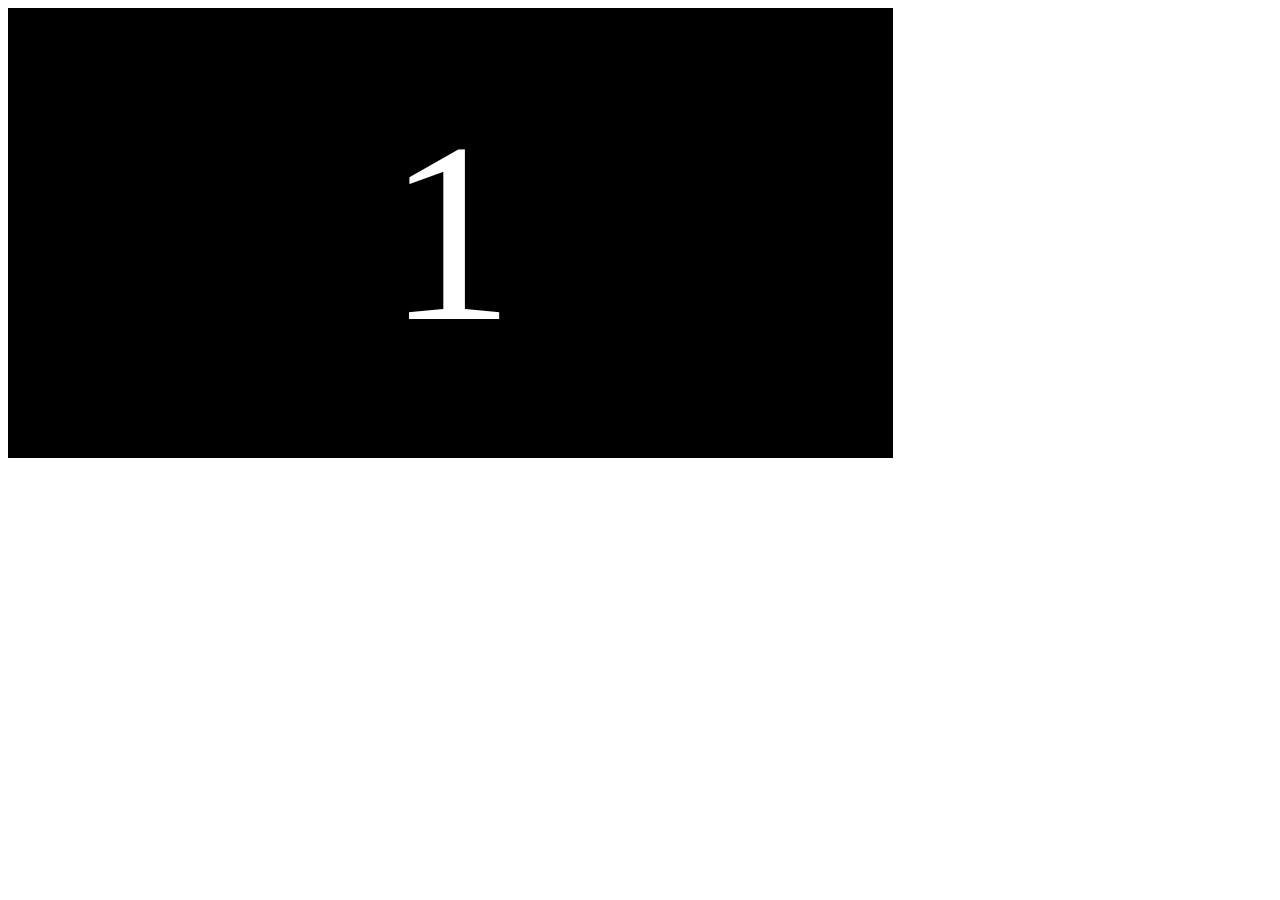
<file: index.html>
<!DOCTYPE html>
<html lang="en">
<head>
    <meta charset="UTF-8">
    <meta http-equiv="X-UA-Compatible" content="IE=edge">
    <meta name="viewport" content="width=device-width, initial-scale=1.0">
    <title>Document</title>
</head>
<style>
    .container {
  width: 70%;
  height: 50vh;
  overflow: hidden;
  align-items: center;
  overflow-y: auto;
  -ms-scroll-snap-points-y: repeat(100vh);
      scroll-snap-points-y: repeat(100vh);
  -ms-scroll-snap-type: y mandatory;
      scroll-snap-type: y mandatory;
  will-change: scroll-snap-type;
  animation: mymove 5s infinite;
}
@keyframes mymove {
  50% {transform: rotate(360deg);}
}
section {
  /*  position: sticky;
   top: 0; */
  display: flex;
  align-items: center;
  justify-content: center;
  scroll-snap-align: center;
  width: 100%;
  height: 50vh;
  color: #FFF;
  background: black;
  scroll-snap-align: center;
  font-size: 20vw;
}
section:nth-child(2n+2) {
  color: black;
  background: yellow;
}
</style>
<body>
    <div class="container">
        <section>1</section>
        <section>2</section>
        <section>3</section>
        <section>4</section>
        <section>5</section>
      </div>
</body>
</html>
</file>
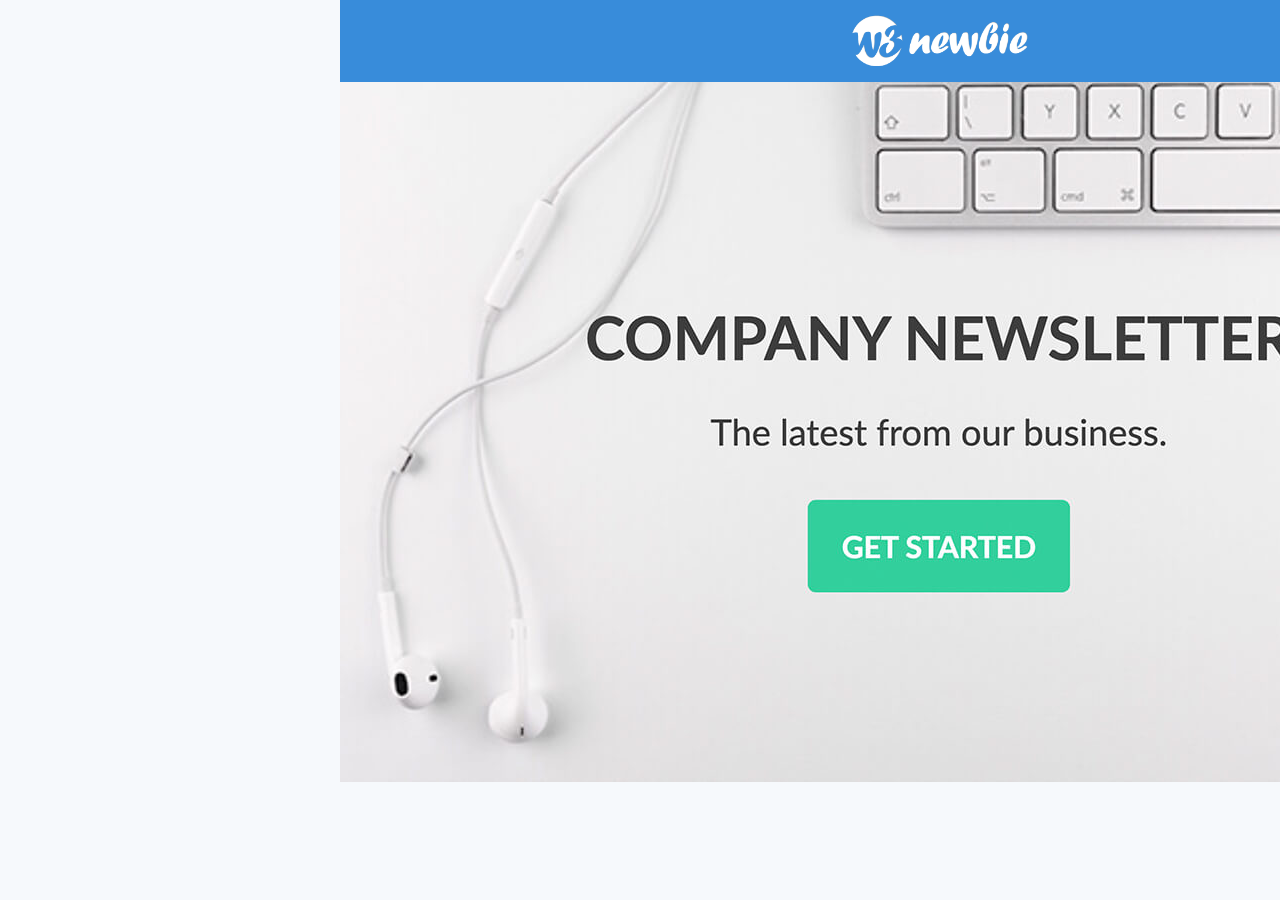
<file: Email-Template/index.html>
<!DOCTYPE html PUBLIC "-//W3C//DTD XHTML 1.0 Transitional//EN" "http://www.w3.org/TR/xhtml1/DTD/xhtml1-transitional.dtd">
<html xmlns="http://www.w3.org/1999/xhtml">
<head>
<meta http-equiv="Content-Type" content="text/html; charset=utf-8" />
<meta http-equiv="X-UA-Compatible" content="IE=edge" />
<meta name="viewport" content="width=device-width, initial-scale=1.0">
<title></title>
<style type="text/css">
	@import url('https://fonts.googleapis.com/css2?family=Roboto+Condensed:wght@700&display=swap');
	

	body{
		margin: 0%;
		padding: 0%;
		background-color: #f6f9fc;
	}
	table{
		border-spacing: 0;

	}
	td{
		padding: 0%;
	}
	img{
		border: 0;
	}

	.wrapper{
		width: 100%;
		table-layout: fixed;
		background-color: #f6f9fc;
		padding-bottom: 40px;
	}

	.webkit{
		max-width: 600px;
		background-color: #ffff;
	}
	.outer{
		margin: 0 auto ;
		width: 100%;
		max-width: 600px;
		border-spacing: 0;
		color: #4a4a4a;
	}


	@media screen and (max-width: 600px) {

	}

	@media screen and (max-width: 400px) {

	}

</style>
</head>
<body>

<center class="wrapper">
	<div class="webkit">
		<table class="outer" align="center">

            <tr>
                <td>
                    <table width=" 100" style="border-spacing: 0;">
				<tr>
					<td style="background-color: #388CDA; padding: 10px; text-align: center;">

						<a href=""> <img src="./img/w3newbie-white.png" width="180" alt=""> </a>

                    </td>

                    
                    <tr>
                        <td>
                            <a href=""><img src="./img/1200x700.jpg" alt=""></a>
                        </td>
                    </tr>

				</tr>

                <td class="three-columns">
                    <table class="columns">
                        <tr>
                            <td class="padding">
                                <table class="content">
                                    <tr>
                                        <td><a href=""></a></td>
                                    </tr>
                                </table>
                            </td>
                        </tr>
                    </table>
                </td>


            </table>
            </td>
        </tr>

		</table>
	</div>
</center>

</body>
</html>
</file>
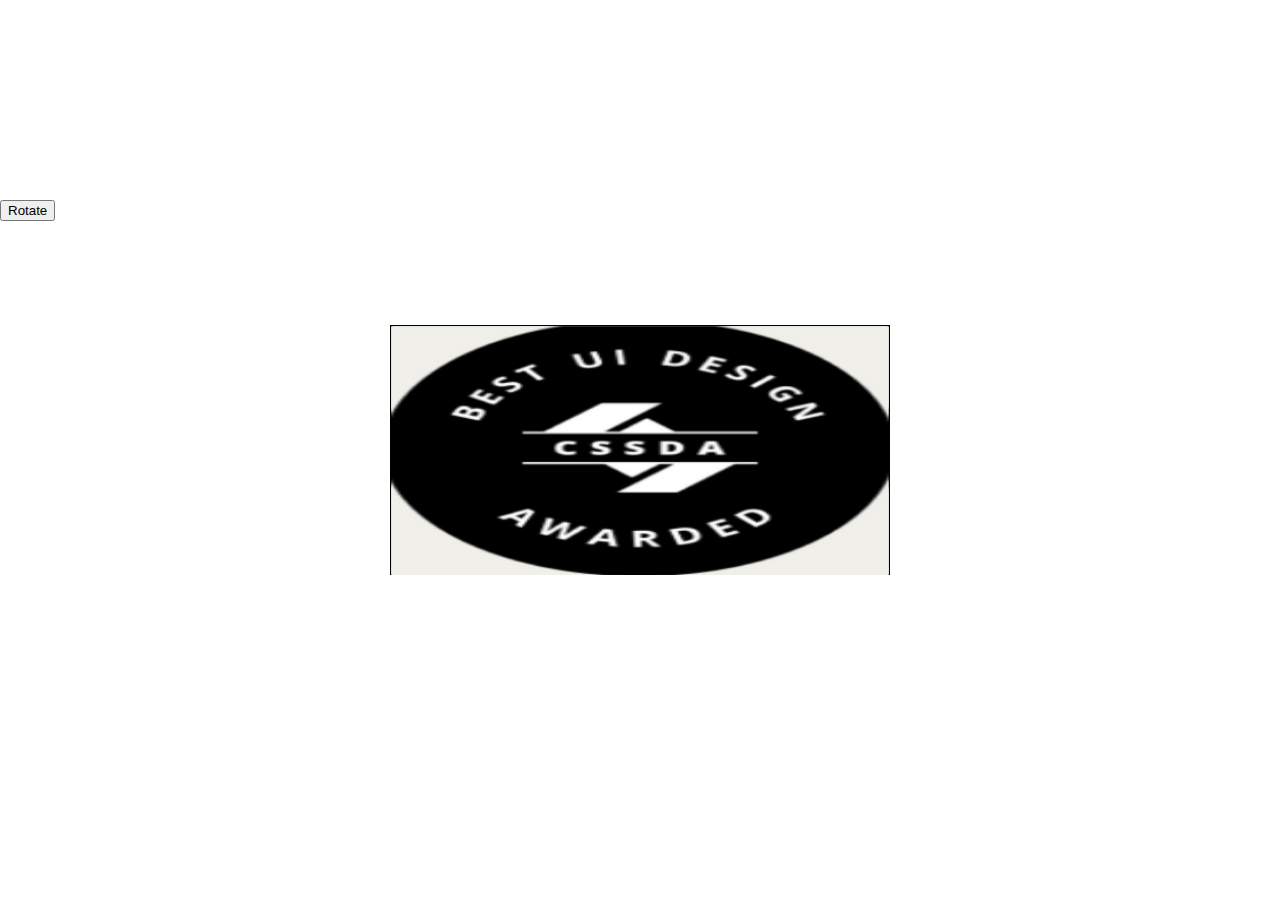
<file: ELV8/carasol.html>
<!DOCTYPE html>
<html lang="en">
<head>
    <meta charset="UTF-8">
    <meta http-equiv="X-UA-Compatible" content="IE=edge">
    <meta name="viewport" content="width=device-width, initial-scale=1.0">
    <title>Document</title>
</head>
<style>
    *
{
    box-sizing:border-box;
}
html ,body
{
    margin:0;
    padding:0;
    height:100%;
}
.carousel
{
    width:400px;
    height:200px;
    position:relative;
    top:50%;
    left:50%;
    transform:translateX(-50%) translateY(-50%);

    perspective:1000px;
    transform-style: preserve-3d;

}
.carousel .item
{
    width:100%;
    height:100%;
    position:absolute;

    border: 1px solid black;

    transition:transform 1s;
}
</style>
<body>
    
    <div class="carousel">
        <div class="item"><img src="../assests/images/image 17.png" style="height:199px; width:398px;"></div>
        <div class="item"><img src="../assests/images/image 17.png" style="height:199px; width:398px;"></div>
        <div class="item"><img src="../assests/images/image 17.png" style="height:199px; width:398px;"></div>
        <div class="item"><img src="../assests/images/image 17.png" style="height:199px; width:398px;"></div>
    </div>

    <button onclick="rotate(1)">Rotate</button>

<script>
    var items,length,deg,z,move = 0;

function rotate(direction)
{
    move += direction;

    for(var i = 0; i < length; i++)
    {
        items[i].style.transform = "rotateY("+(deg*(i+move))+"deg) translateZ("+z+"px)";
    }
}

function load()
{
    items = document.getElementsByClassName('item');
    length = items.length;

    deg = 360 / length;
    z = (items[0].offsetWidth / 2) / Math.tan((deg / 2) * (Math.PI / 180));

    for(var i = 0; i < length; i++)
    {
        items[i].style.transform = "rotateY("+(deg*i)+"deg) translateZ("+z+"px)";
    }

    setInterval(function(){ rotate(1); }, 10000); //auto rotate every 10 seconds(10,000 miliseconds)
}

window.addEventListener('load', load); 
</script>
</body>
</html>
</file>
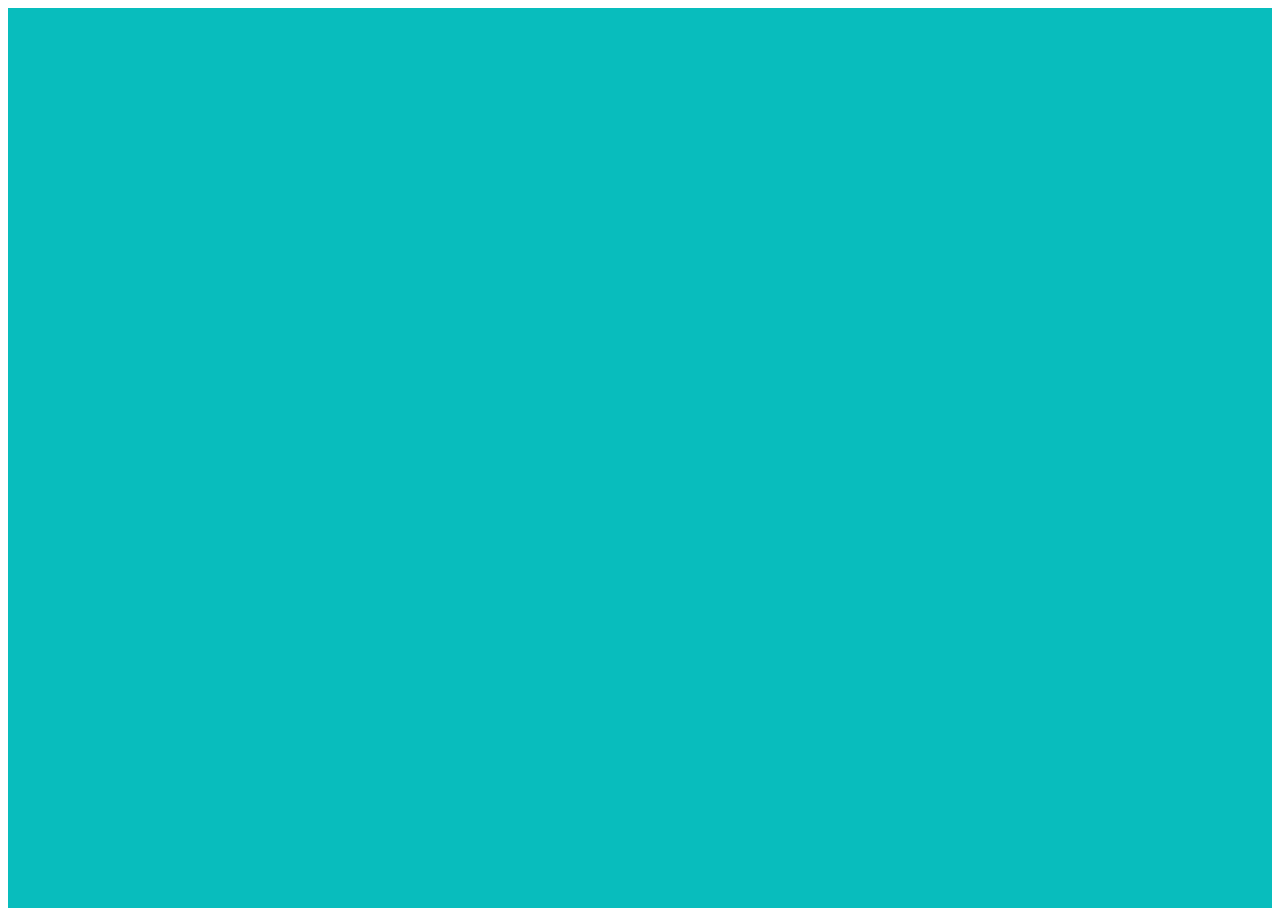
<file: ELV8/testing.html>
<!DOCTYPE html>
<html lang="en">
<head>
    <meta charset="UTF-8">
    <meta http-equiv="X-UA-Compatible" content="IE=edge">
    <meta name="viewport" content="width=device-width, initial-scale=1.0">
    <title>Document</title>
</head>
<style>
    *, *::before, *::after {
  box-sizing: border-box;
}

body {
  font-family: "Work Sans", sans-serif;
  font-weight: 400;
  height: 100vh;
}

.wrapper {
  background-color: #08BDBD;
  height: 100%;
  width: 100%;
  display: flex;
  justify-content: center;
}

.carousel {
  position: relative;
  overflow: hidden;
  width: 100%;
  display: flex;
  justify-content: center;
  align-items: center;
}

.carousel__item {
  width: 100%;
  max-width: 300px;
  padding: 0 12px;
  display: flex;
  flex-direction: column;
  align-items: center;
  position: absolute;
  opacity: 0;
  -webkit-animation: carousel-animate-horizontal 20s linear forwards infinite;
          animation: carousel-animate-horizontal 20s linear forwards infinite;
}
@media screen and (min-width: 650px) {
  .carousel__item {
    max-width: 500px;
  }
}

.carousel__item:nth-child(1) {
  -webkit-animation-delay: calc(3.3333333333s * 0);
          animation-delay: calc(3.3333333333s * 0);
          transform: rotate(40deg);
}

.carousel__item:nth-child(2) {
  -webkit-animation-delay: calc(3.3333333333s * 1);
          animation-delay: calc(3.3333333333s * 1);
}

.carousel__item:nth-child(3) {
  -webkit-animation-delay: calc(3.3333333333s * 2);
          animation-delay: calc(3.3333333333s * 2);
}

.carousel__item:nth-child(4) {
  -webkit-animation-delay: calc(3.3333333333s * 3);
          animation-delay: calc(3.3333333333s * 3);
}

.carousel__item:nth-child(5) {
  -webkit-animation-delay: calc(3.3333333333s * 4);
          animation-delay: calc(3.3333333333s * 4);
}

.carousel__item:nth-child(6) {
  -webkit-animation-delay: calc(3.3333333333s * 5);
          animation-delay: calc(3.3333333333s * 5);
}

.carousel__item-head {
  border-radius: 50%;
  background-color: #dcdee1;
  width: 84px;
  height: 84px;
  margin-bottom: -42px;
  position: relative;
  flex-shrink: 0;
  display: flex;
  align-items: center;
  justify-content: center;
  font-size: 20px;
}

.carousel__item-body {
  width: 100%;
  background-color: #fff;
  border-radius: 8px;
  padding: 50px 30px 20px 30px;
  text-align: center;
}

@-webkit-keyframes carousel-animate-horizontal {
  0% {
    transform: translateX(-200%);
    opacity: 0;
  }
  2%, 16.6666666667% {
    transform: translateX(-100%);
    opacity: 0.4;
  }
  18.6666666667%, 33.3333333333% {
    transform: translateX(0);
    opacity: 1;
  }
  35.3333333333%, 50% {
    transform: translateX(100%);
    opacity: 0.4;
  }
  52% {
    transform: translateX(200%);
    opacity: 0;
  }
  100% {
    transform: translateX(200%);
    opacity: 0;
  }
}

@keyframes carousel-animate-horizontal {
  0% {
    transform: translateX(-200%);
    opacity: 0;
  }
  2%, 16.6666666667% {
    transform: translateX(-100%);
    opacity: 0.4;
  }
  18.6666666667%, 33.3333333333% {
    transform: translateX(0);
    opacity: 1;
  }
  35.3333333333%, 50% {
    transform: translateX(100%);
    opacity: 0.4;
  }
  52% {
    transform: translateX(200%);
    opacity: 0;
  }
  100% {
    transform: translateX(200%);
    opacity: 0;
  }
}
</style>
<body>
    <div class='wrapper'>
        <div class='carousel'>
          <div class='carousel__item'>
            <div class='carousel__item-head'>
              1
            </div>
            <div class='carousel__item-body'>
              <p>Carousel item 1</p>
              <p>Eiusmod tempor incididunt ut labore et dolore</p>
            </div>
          </div>
          <div class='carousel__item'>
            <div class='carousel__item-head'>
              2
            </div>
            <div class='carousel__item-body'>
              <p>Carousel item 2</p>
              <p>Eiusmod tempor incididunt ut labore et dolore</p>
            </div>
          </div>
          <div class='carousel__item'>
            <div class='carousel__item-head'>
              3
            </div>
            <div class='carousel__item-body'>
              <p>Carousel item 3</p>
              <p>Eiusmod tempor incididunt ut labore et dolore</p>
            </div>
          </div>
          <div class='carousel__item'>
            <div class='carousel__item-head'>
              4
            </div>
            <div class='carousel__item-body'>
              <p>Carousel item 4</p>
              <p>Eiusmod tempor incididunt ut labore et dolore</p>
            </div>
          </div>
          <div class='carousel__item'>
            <div class='carousel__item-head'>
              5
            </div>
            <div class='carousel__item-body'>
              <p>Carousel item 5</p>
              <p>Eiusmod tempor incididunt ut labore et dolore</p>
            </div>
          </div>
          <div class='carousel__item'>
            <div class='carousel__item-head'>
              6
            </div>
            <div class='carousel__item-body'>
              <p>Carousel item 6</p>
              <p>Eiusmod tempor incididunt ut labore et dolore</p>
            </div>
          </div>
        </div>
      </div>
      
</body>
</html>
</file>
